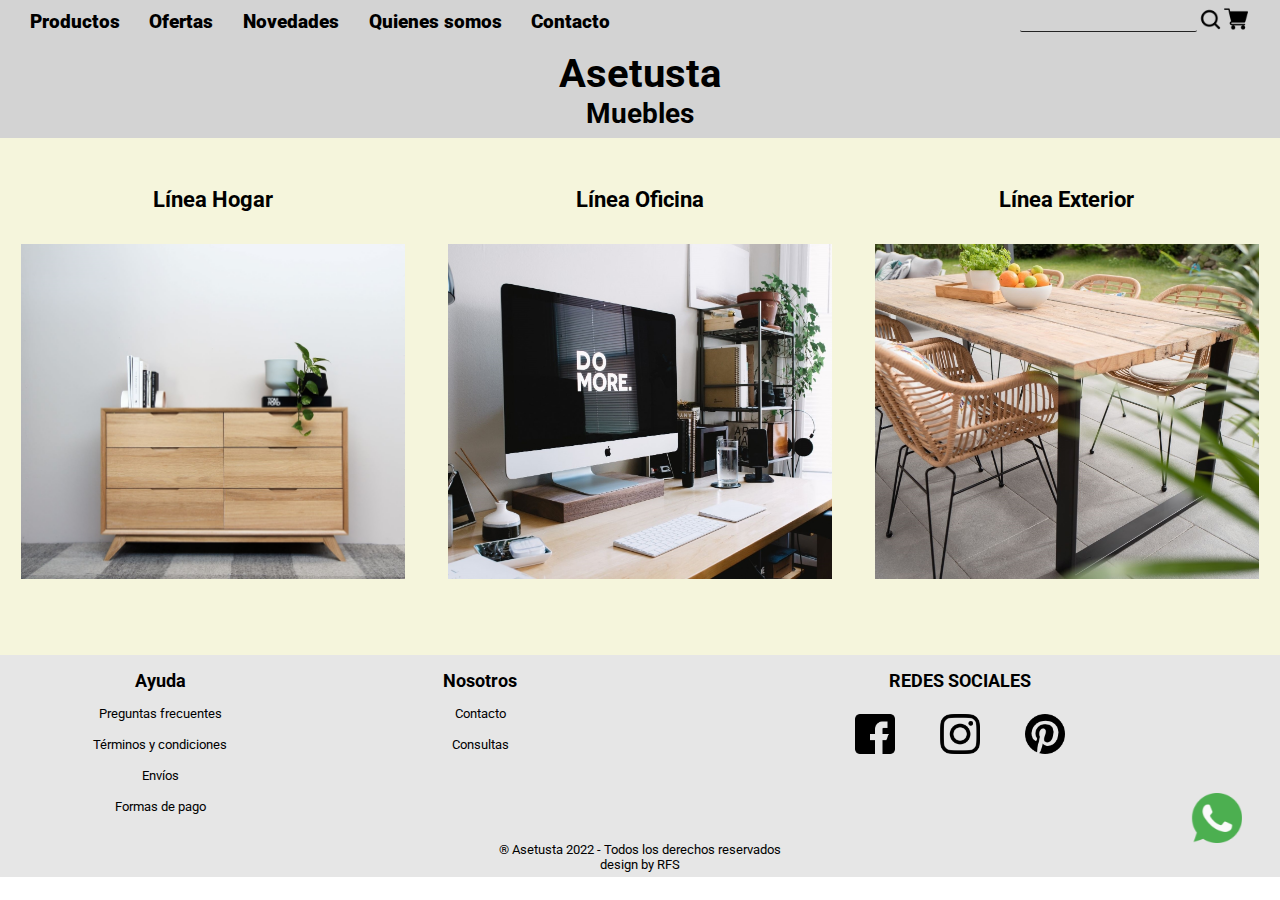
<file: index.html>
<!DOCTYPE html>
<html lang="en">
<head>
    <meta charset="UTF-8">
    <meta http-equiv="X-UA-Compatible" content="IE=edge">
    <meta name="viewport" content="width=device-width, initial-scale=1.0">
    <link rel="stylesheet" href="style/style.css">
    <title>Asetusta</title>
</head>
<body>
    <header>
        <nav id="navBar">
            <ul>
                <li class="itemMenu">
                    <a href="pages/productos.html">
                        Productos
                    </a>          
                </li>
                <li class="itemMenu">
                    <a href="pages/ofertas.html">
                        Ofertas
                    </a>
                </li>
                <li class="itemMenu">
                    <a href="pages/novedades.html">
                        Novedades
                    </a>
                </li>
                <li class="itemMenu">
                    <a href="pages/quienessomos.html">
                        Quienes somos
                    </a>
                </li>
                <li class="itemMenu">
                    <a href="pages/contacto.html">
                        Contacto
                    </a>
                </li>
            </ul>
        </nav>
        <div class="tituloSubtitulo">
            <h1>
                Asetusta
            </h1>
            <h2 class="tituloSeccion"> Muebles </h2>
        </div>
        <div class="comprasBusqueda">
            <div class="busqueda">
                <input class="cuadroBusqueda" type="text">
                <a href="#">
                    <img class="lupa" src="icons/magnifying-glass.png" alt="">
                </a>
            </div>
            <div class="compras">
                <a href="#">
                    <img class="imgCarro" src="icons/shopping-cart.png" alt="">
                </a>
            </div>
        </div>
    </header>
    <main>
        <div class="contIndex">
            <div class="seccionInicio">
                <a class="linkMainInicio" href="pages/productos.html#hogar">
                    <h3 class="subtitulosMain">
                        Línea Hogar
                    </h3>
                    <img class="linkFotoInicio" src="img/mueble_hogar_1.jpg" alt="imagen de ejemplo línea hogar">
                </a>
            </div>
           
            <div class="seccionInicio">
                <a class="linkMainInicio" href="pages/productos.html#oficina">
                    <h3 class="subtitulosMain">
                        Línea Oficina
                    </h3>
                    <img class="linkFotoInicio" src="img/mueble_oficina_1.jpg" alt="imagen de ejemplo línea oficina">
                </a>
            </div>
           
            <div class="seccionInicio">
                <a class="linkMainInicio" href="pages/productos.html#exterior">
                    <h3 class="subtitulosMain">
                        Línea Exterior
                    </h3>
                    <img class="linkFotoInicio" src="img/mueble_exterior_1.jpg" alt="imagen de ejemplo línea exterior">
                </a>
            </div>


        </div>
    </main>
    <footer>
        <div class="divsFooter">
            <div class="ayuda">
                <h4>
                    Ayuda
                </h4>
                <ul>
                    <li>
                        <a href="pages/faq.html">Preguntas frecuentes</a>
                    </li>
                    <li>
                        <a href="">Términos y condiciones</a>
                    </li>
                    <li>
                        <a href="">Envíos</a>
                    </li>
                    <li>
                        <a href="">Formas de pago</a>
                    </li>
                </ul>
            </div>
            <div class="nosotros">
                <h4>
                    Nosotros
                </h4>
                <ul>
                    <li>
                        <a href="pages/contacto.html">Contacto</a>
                    </li>
                    <li>
                        <a href="mailto:info@asetusta.com">Consultas</a>
                    </li>
                </ul>
            </div>
            <div class="redesSociales">
                <h4 class="titRedes">REDES SOCIALES</h4>
                <div class="linksRedes">
                    <a href="https://www.facebook.com" target="_blank">
                        <img class="redes facebook" src="icons/facebook.png" alt="Link a nuestro facebook">
                    </a>
                    <a href="https://www.instagram.com" target="_blank">
                        <img class="redes instagram" src="icons/instagram.png" alt="Link a nuestro instagram">
                    </a>
                    <a href="https://www.pinterest.com" target="_blank">
                        <img class="redes pinterest" src="icons/pinterest.png" alt="Link a nuestro pinterest">
                    </a>
                    <a class="botonWhatsapp" href="https://web.whatsapp.com" target="_blank">
                        <img class="redes whatsapp" src="icons/whatsapp.png" alt="Hablanos por whatsApp">
                    </a>
                </div>
            </div>
        </div>
        <div class="credits">
            <p>® Asetusta 2022 - Todos los derechos reservados</p>
            <p>design by <a href="mailto:suarezramirof@gmail.com">RFS</a></p>
        </div>
    </footer>
</body>
</html>
</file>
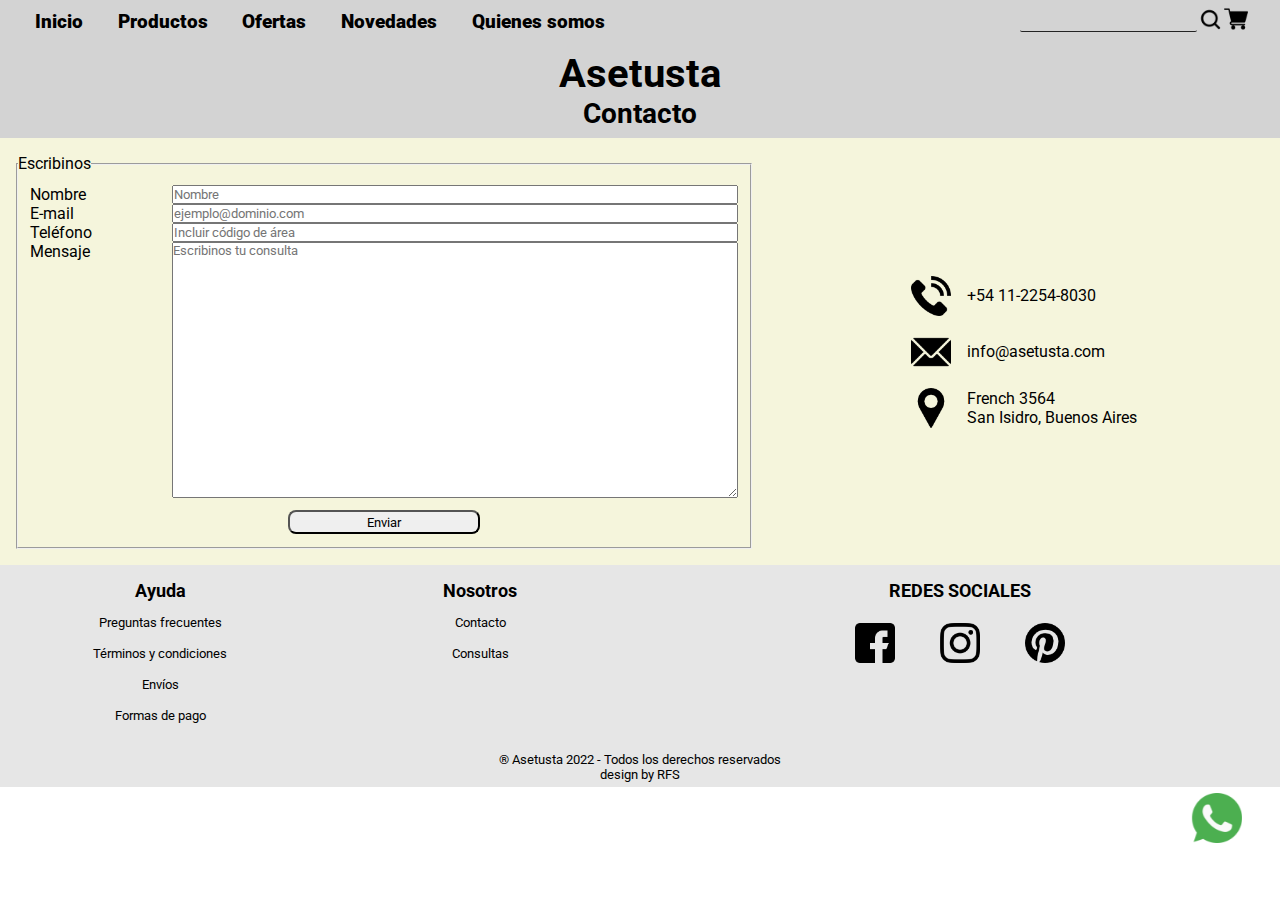
<file: pages/contacto.html>
<!DOCTYPE html>
<html lang="es">
<head>
    <meta charset="UTF-8">
    <meta http-equiv="X-UA-Compatible" content="IE=edge">
    <meta name="viewport" content="width=device-width, initial-scale=1.0">
    <link rel="stylesheet" href="../style/style.css">
    <title>Contacto</title>
</head>
<body>
    <header>
        <nav>
            <ul>
                <li class="itemMenu">
                    <a href="../index.html">
                        Inicio
                    </a>
                </li>
                <li class="itemMenu">
                    <a href="productos.html">
                        Productos
                    </a>
                </li>
                <li class="itemMenu">
                    <a href="ofertas.html">
                        Ofertas
                    </a>
                </li>
                <li class="itemMenu">
                    <a href="novedades.html">
                        Novedades
                    </a>
                </li>
                <li class="itemMenu">
                    <a href="quienessomos.html">
                        Quienes somos
                    </a>
                </li>
            </ul>
        </nav>
        <div class="tituloSubtitulo">
            <h1>
                <a href="../index.html">
                    Asetusta
                </a>
            </h1>
            <h2 class="tituloSeccion"> Contacto </h2>
        </div>
        <div class="comprasBusqueda">
            <div class="busqueda">
                <input class="cuadroBusqueda" type="text">
                <a href="#">
                    <img class="lupa" src="../icons/magnifying-glass.png" alt="imagen de una lupa">
                </a>
            </div>
            <div class="compras">
                <a href="#">
                    <img class="imgCarro" src="../icons/shopping-cart.png" alt="imagen de un carro de compras">
                </a>
            </div>
        </div>
    </header>
    <main class="mainContacto">
        <div class="formContacto">
            <form action="submit" method="post">
                <fieldset class="campoContacto">
                    <legend class="leyendaContacto">
                        Escribinos
                    </legend>
                    <div class="formElements">
                        <label for="nombre">Nombre</label>
                        <input type="text" id="nombre" name="nombre" placeholder="Nombre">
                    
                        <label for="mail">E-mail</label>
                        <input type="email" id="mail" name="mail" placeholder="ejemplo@dominio.com">
                   
                        <label for="telefono">Teléfono</label>
                        <input type="number" id="telefono" name="telefono" placeholder="Incluir código de área">
        
                        <label for="mensaje">Mensaje
                        </label>
                        <textarea class="mensaje" name="mensaje" id="mensaje" cols="50" rows="5" placeholder="Escribinos tu consulta"></textarea>
                    </div>
                    <div class="divEnviar">
                        <button type="submit" class="enviarForm"> Enviar </button>
                    </div>
                </fieldset>
            </form>
        </div>
        <div class="itemsContacto">
            <img src="../icons/telephone.png" alt="teléfono" class="iconoContacto">
            <div class="infoContacto">
                <p>+54 11-2254-8030</p>
            </div>
            <img src="../icons/email.png" alt="email" class="iconoContacto">
            <div class="infoContacto">
                <p>info@asetusta.com</p>
            </div>
            <img src="../icons/pin.png" alt="pin ubicación" class="iconoContacto">
            <div class="infoContacto">
                <p>French 3564</p>
                <p>San Isidro, Buenos Aires</p>
            </div>
        </div>
    </main>
    <footer>
        <div class="divsFooter">
            <div class="ayuda">
                <h4>
                    Ayuda
                </h4>
                <ul>
                    <li>
                        <a href="faq.html">Preguntas frecuentes</a>
                    </li>
                    <li>
                        <a href="">Términos y condiciones</a>
                    </li>
                    <li>
                        <a href="">Envíos</a>
                    </li>
                    <li>
                        <a href="">Formas de pago</a>
                    </li>
                </ul>
            </div>
            <div class="nosotros">
                <h4>
                    Nosotros
                </h4>
                <ul>
                    <li>
                        <a href="contacto.html">Contacto</a>
                    </li>
                    <li>
                        <a href="mailto:info@asetusta.com">Consultas</a>
                    </li>
                </ul>
            </div>
            <div class="redesSociales">
                <h4 class="titRedes">REDES SOCIALES</h4>
                <div class="linksRedes">
                    <a href="https://www.facebook.com" target="_blank">
                        <img class="redes facebook" src="../icons/facebook.png" alt="Link a nuestro facebook">
                    </a>
                    <a href="https://www.instagram.com" target="_blank">
                        <img class="redes instagram" src="../icons/instagram.png" alt="Link a nuestro instagram">
                    </a>
                    <a href="https://www.pinterest.com" target="_blank">
                        <img class="redes pinterest" src="../icons/pinterest.png" alt="Link a nuestro pinterest">
                    </a>
                    <a class="botonWhatsapp" href="https://web.whatsapp.com" target="_blank">
                        <img class="redes whatsapp" src="../icons/whatsapp.png" alt="Hablanos por whatsApp">
                    </a>
                </div>
            </div>
        </div>
        <div class="credits">
            <p>® Asetusta 2022 - Todos los derechos reservados</p>
            <p>design by <a href="mailto:suarezramirof@gmail.com">RFS</a></p>
        </div>
    </footer>
</body>
</html>
</file>
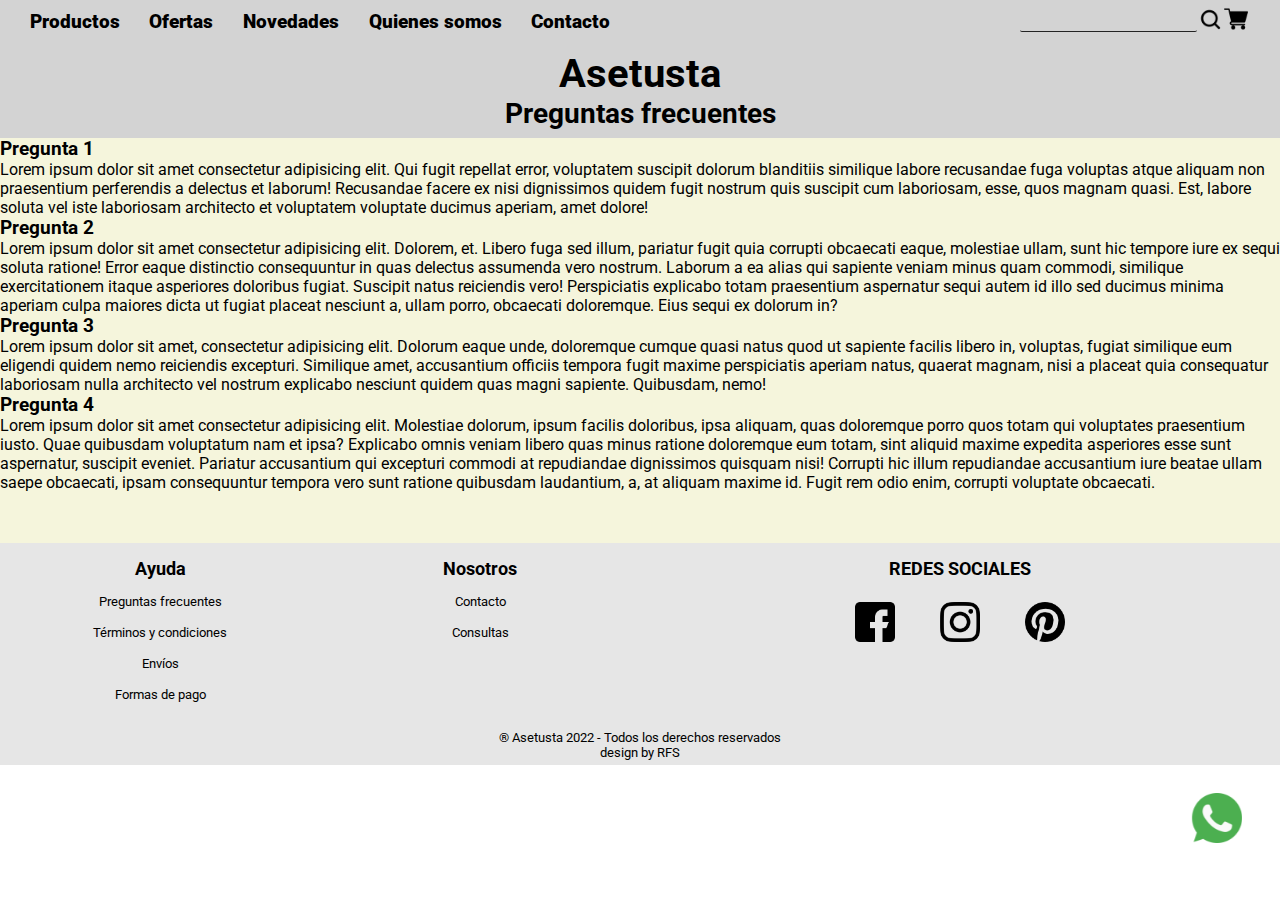
<file: pages/faq.html>
<!DOCTYPE html>
<html lang="en">
<head>
    <meta charset="UTF-8">
    <meta http-equiv="X-UA-Compatible" content="IE=edge">
    <meta name="viewport" content="-scale=1.0">
    <link rel="stylesheet" href="../style/style.css">
    <title>Nuestros productos</title>
</head>
<body>
    <header>
        <nav>
            <ul>
                <li class="itemMenu">
                    <a href="productos.html">
                        Productos
                    </a>          
                </li>
                <li class="itemMenu">
                    <a href="ofertas.html">
                        Ofertas
                    </a>
                </li>
                <li class="itemMenu">
                    <a href="novedades.html">
                        Novedades
                    </a>
                </li>
                <li class="itemMenu">
                    <a href="quienessomos.html">
                        Quienes somos
                    </a>
                </li>
                <li class="itemMenu">
                    <a href="contacto.html">
                        Contacto
                    </a>
                </li>
            </ul>
        </nav>
        <div class="tituloSubtitulo">
            <h1>
                <a href="../index.html">
                    Asetusta
                </a>
            </h1>
            <h2 class="tituloSeccion"> Preguntas frecuentes </h2>
        </div>
        <div class="comprasBusqueda">
            <div class="busqueda">
                <input class="cuadroBusqueda" type="text">
                <a href="#">
                    <img class="lupa" src="../icons/magnifying-glass.png" alt="imagen de una lupa">
                </a>
            </div>
            <div class="compras">
                <a href="#">
                    <img class="imgCarro" src="../icons/shopping-cart.png" alt="imagen de un carro de compras">
                </a>
            </div>
        </div>
    </header>
    <main>
        <h3>
            Pregunta 1
        </h3>
        <p>Lorem ipsum dolor sit amet consectetur adipisicing elit. Qui fugit repellat error, voluptatem suscipit dolorum blanditiis similique labore recusandae fuga voluptas atque aliquam non praesentium perferendis a delectus et laborum!
        Recusandae facere ex nisi dignissimos quidem fugit nostrum quis suscipit cum laboriosam, esse, quos magnam quasi. Est, labore soluta vel iste laboriosam architecto et voluptatem voluptate ducimus aperiam, amet dolore!</p>
        <h3>
            Pregunta 2
        </h3>
        <p>Lorem ipsum dolor sit amet consectetur adipisicing elit. Dolorem, et. Libero fuga sed illum, pariatur fugit quia corrupti obcaecati eaque, molestiae ullam, sunt hic tempore iure ex sequi soluta ratione!
        Error eaque distinctio consequuntur in quas delectus assumenda vero nostrum. Laborum a ea alias qui sapiente veniam minus quam commodi, similique exercitationem itaque asperiores doloribus fugiat. Suscipit natus reiciendis vero!
        Perspiciatis explicabo totam praesentium aspernatur sequi autem id illo sed ducimus minima aperiam culpa maiores dicta ut fugiat placeat nesciunt a, ullam porro, obcaecati doloremque. Eius sequi ex dolorum in?</p>
        <h3>
            Pregunta 3
        </h3>
        <p>Lorem ipsum dolor sit amet, consectetur adipisicing elit. Dolorum eaque unde, doloremque cumque quasi natus quod ut sapiente facilis libero in, voluptas, fugiat similique eum eligendi quidem nemo reiciendis excepturi.
        Similique amet, accusantium officiis tempora fugit maxime perspiciatis aperiam natus, quaerat magnam, nisi a placeat quia consequatur laboriosam nulla architecto vel nostrum explicabo nesciunt quidem quas magni sapiente. Quibusdam, nemo!</p>
        <h3>
            Pregunta 4
        </h3>
        <p>Lorem ipsum dolor sit amet consectetur adipisicing elit. Molestiae dolorum, ipsum facilis doloribus, ipsa aliquam, quas doloremque porro quos totam qui voluptates praesentium iusto. Quae quibusdam voluptatum nam et ipsa?
            Explicabo omnis veniam libero quas minus ratione doloremque eum totam, sint aliquid maxime expedita asperiores esse sunt aspernatur, suscipit eveniet. Pariatur accusantium qui excepturi commodi at repudiandae dignissimos quisquam nisi!
            Corrupti hic illum repudiandae accusantium iure beatae ullam saepe obcaecati, ipsam consequuntur tempora vero sunt ratione quibusdam laudantium, a, at aliquam maxime id. Fugit rem odio enim, corrupti voluptate obcaecati.</p>
    </main>
    <footer>
        <div class="divsFooter">
            <div class="ayuda">
                <h4>
                    Ayuda
                </h4>
                <ul>
                    <li>
                        <a href="#">Preguntas frecuentes</a>
                    </li>
                    <li>
                        <a href="">Términos y condiciones</a>
                    </li>
                    <li>
                        <a href="">Envíos</a>
                    </li>
                    <li>
                        <a href="">Formas de pago</a>
                    </li>
                </ul>
            </div>
            <div class="nosotros">
                <h4>
                    Nosotros
                </h4>
                <ul>
                    <li>
                        <a href="contacto.html">Contacto</a>
                    </li>
                    <li>
                        <a href="mailto:info@asetusta.com">Consultas</a>
                    </li>
                </ul>
            </div>
            <div class="redesSociales">
                <h4 class="titRedes">REDES SOCIALES</h4>
                <div class="linksRedes">
                    <a href="https://www.facebook.com" target="_blank">
                        <img class="redes facebook" src="../icons/facebook.png" alt="Link a nuestro facebook">
                    </a>
                    <a href="https://www.instagram.com" target="_blank">
                        <img class="redes instagram" src="../icons/instagram.png" alt="Link a nuestro instagram">
                    </a>
                    <a href="https://www.pinterest.com" target="_blank">
                        <img class="redes pinterest" src="../icons/pinterest.png" alt="Link a nuestro pinterest">
                    </a>
                    <a class="botonWhatsapp" href="https://web.whatsapp.com" target="_blank">
                        <img class="redes whatsapp" src="../icons/whatsapp.png" alt="Hablanos por whatsApp">
                    </a>
                </div>
            </div>
        </div>
        <div class="credits">
            <p>® Asetusta 2022 - Todos los derechos reservados</p>
            <p>design by <a href="mailto:suarezramirof@gmail.com">RFS</a></p>
        </div>
    </footer>
</body>
</html>
</file>
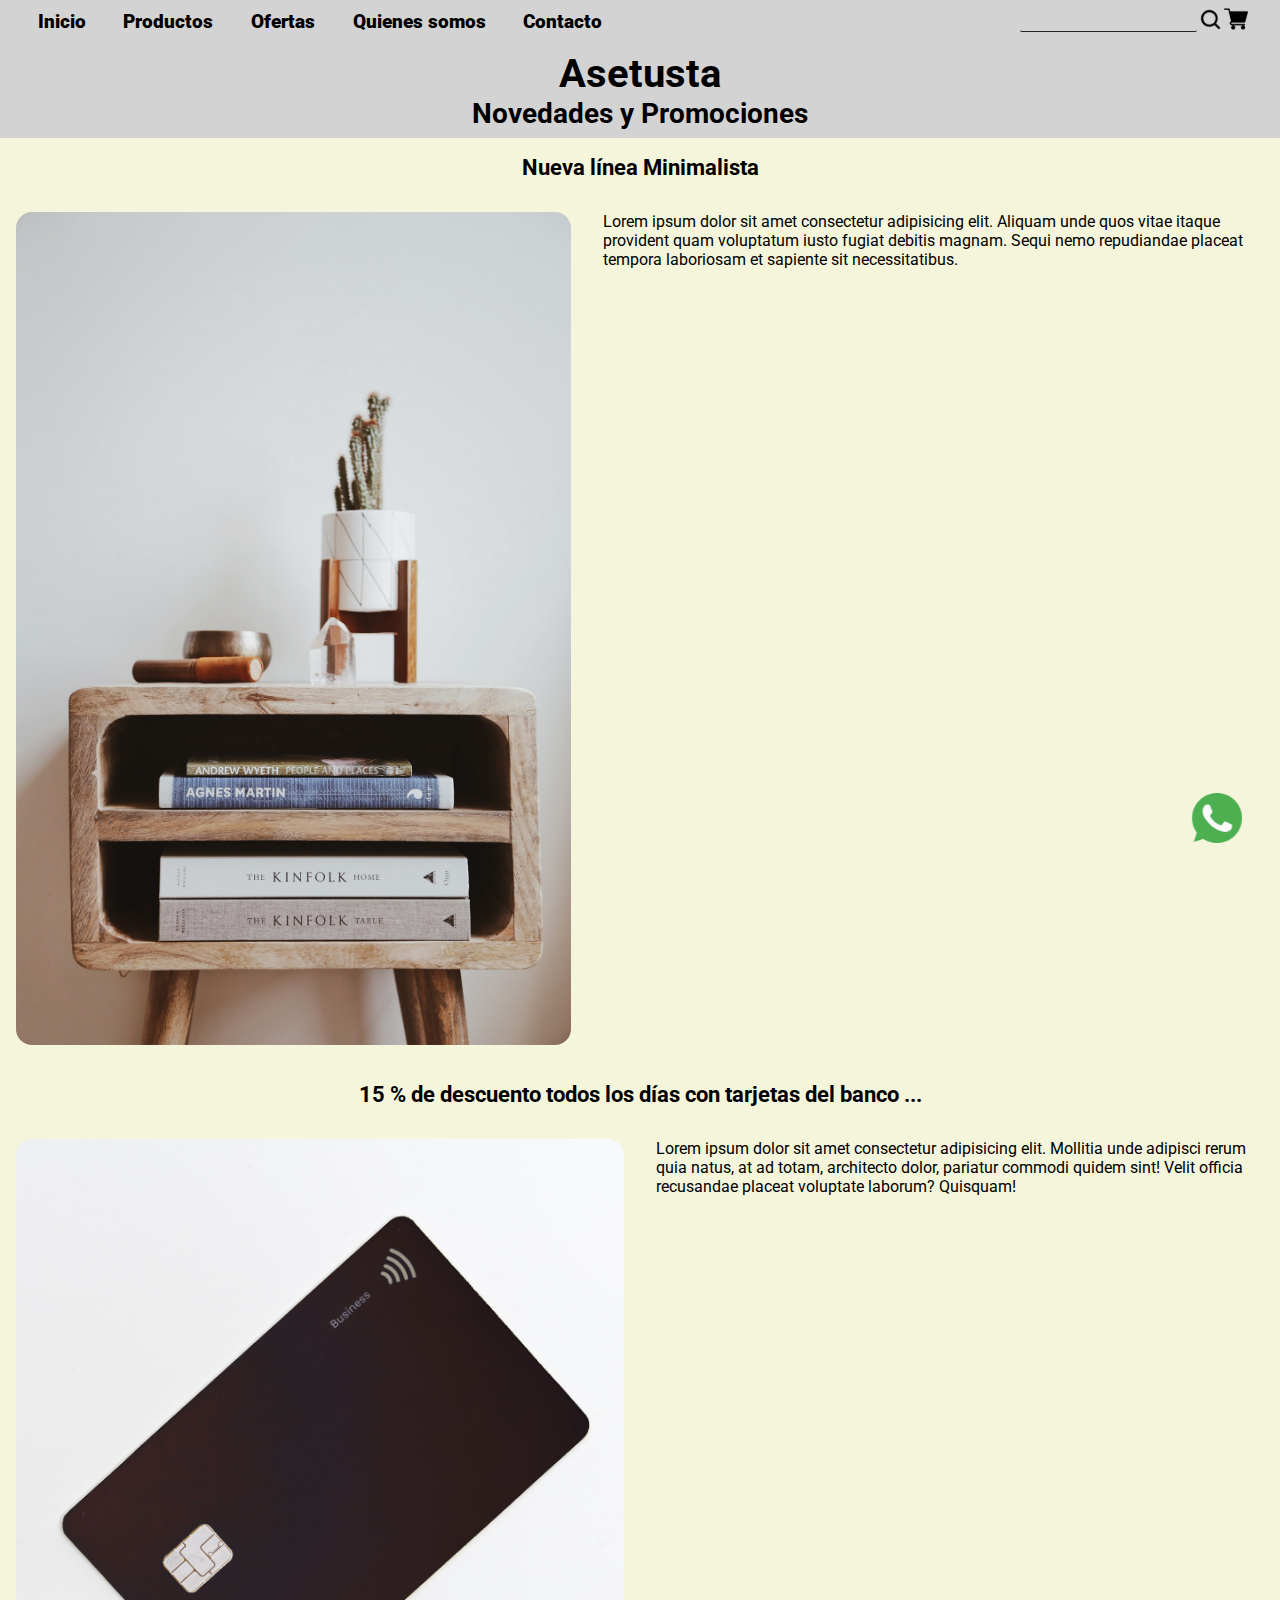
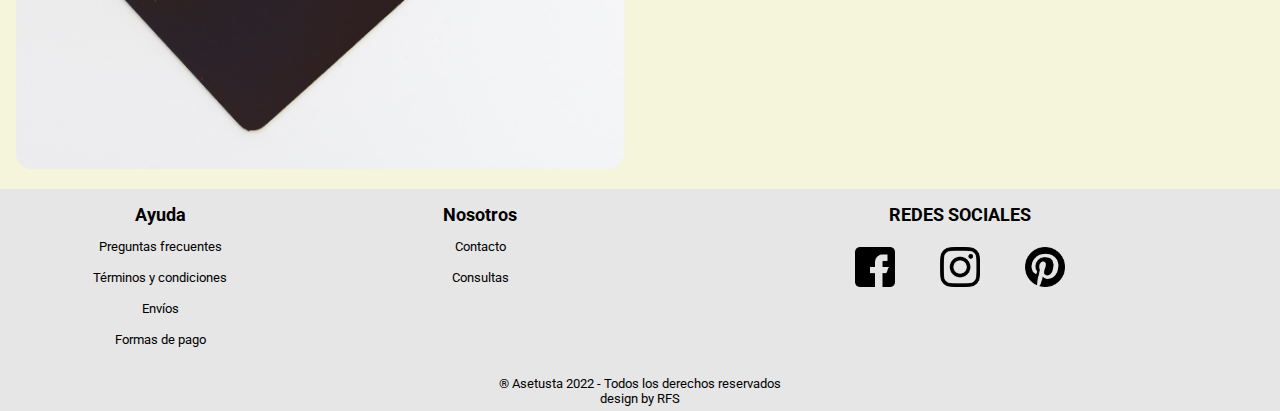
<file: pages/novedades.html>
<!DOCTYPE html>
<html lang="en">
<head>
    <meta charset="UTF-8">
    <meta http-equiv="X-UA-Compatible" content="IE=edge">
    <meta name="viewport" content="width=device-width, initial-scale=1.0">
    <link rel="stylesheet" href="../style/style.css">
    <title>Novedades</title>
</head>
<body>
    <header>
        <nav>
            <ul>
                <li class="itemMenu">
                    <a href="../index.html">
                        Inicio
                    </a>
                </li>
                <li class="itemMenu">
                    <a href="productos.html">
                        Productos
                    </a>
                </li>
                <li class="itemMenu">
                    <a href="ofertas.html">
                        Ofertas
                    </a>
                </li>
                <li class="itemMenu">
                    <a href="quienessomos.html">
                        Quienes somos
                    </a>
                </li>
                <li class="itemMenu">
                    <a href="contacto.html">
                        Contacto
                    </a>
                </li>
            </ul>
        </nav>
        <div class="tituloSubtitulo">
            <h1>
                <a href="../index.html">
                    Asetusta
                </a>
            </h1>
            <h2 class="tituloSeccion"> Novedades y Promociones </h2>
        </div>
        <div class="comprasBusqueda">
            <div class="busqueda">
                <input class="cuadroBusqueda" type="text">
                <a href="#">
                    <img class="lupa" src="../icons/magnifying-glass.png" alt="imagen de una lupa">
                </a>
            </div>
            <div class="compras">
                <a href="#">
                    <img class="imgCarro" src="../icons/shopping-cart.png" alt="imagen de un carro de compras">
                </a>
            </div>
        </div>
    </header>
    <main>
        <div class="novedad novedadPrimera">
            <div class="imgNovedad">
                <img class="fotoNovedad" src="../img/mesa_luz_minimalista.jpg" alt="mesa de luz minimalista">
            </div>
            <h2 class="subtitulosMain">
                Nueva línea Minimalista
            </h2>
            <div class="txtNovedad">
                <p>Lorem ipsum dolor sit amet consectetur adipisicing elit. Aliquam unde quos vitae itaque provident quam voluptatum iusto fugiat debitis magnam. Sequi nemo repudiandae placeat tempora laboriosam et sapiente sit necessitatibus.</p>
            </div>
        </div>
        <div class="novedad novedadSegunda">
            <div class="imgNovedad">
                <img class="fotoNovedad" src="../img/tarjeta_credito.jpg" alt="imagen de una tarjeta de crédito">
            </div>
            <h2 class="subtitulosMain">15 % de descuento todos los días con tarjetas del banco ...</h2>
            <div class="txtNovedad">
                <p>Lorem ipsum dolor sit amet consectetur adipisicing elit. Mollitia unde adipisci rerum quia natus, at ad totam, architecto dolor, pariatur commodi quidem sint! Velit officia recusandae placeat voluptate laborum? Quisquam!</p>
            </div>
        </div>
    </main>
    <footer>
        <div class="divsFooter">
            <div class="ayuda">
                <h4>
                    Ayuda
                </h4>
                <ul>
                    <li>
                        <a href="faq.html">Preguntas frecuentes</a>
                    </li>
                    <li>
                        <a href="">Términos y condiciones</a>
                    </li>
                    <li>
                        <a href="">Envíos</a>
                    </li>
                    <li>
                        <a href="">Formas de pago</a>
                    </li>
                </ul>
            </div>
            <div class="nosotros">
                <h4>
                    Nosotros
                </h4>
                <ul>
                    <li>
                        <a href="contacto.html">Contacto</a>
                    </li>
                    <li>
                        <a href="mailto:info@asetusta.com">Consultas</a>
                    </li>
                </ul>
            </div>
            <div class="redesSociales">
                <h4 class="titRedes">REDES SOCIALES</h4>
                <div class="linksRedes">
                    <a href="https://www.facebook.com" target="_blank">
                        <img class="redes facebook" src="../icons/facebook.png" alt="Link a nuestro facebook">
                    </a>
                    <a href="https://www.instagram.com" target="_blank">
                        <img class="redes instagram" src="../icons/instagram.png" alt="Link a nuestro instagram">
                    </a>
                    <a href="https://www.pinterest.com" target="_blank">
                        <img class="redes pinterest" src="../icons/pinterest.png" alt="Link a nuestro pinterest">
                    </a>
                    <a class="botonWhatsapp" href="https://web.whatsapp.com" target="_blank">
                        <img class="redes whatsapp" src="../icons/whatsapp.png" alt="Hablanos por whatsApp">
                    </a>
                </div>
            </div>
        </div>
        <div class="credits">
            <p>® Asetusta 2022 - Todos los derechos reservados</p>
            <p>design by <a href="mailto:suarezramirof@gmail.com">RFS</a></p>
        </div>
    </footer>
</body>
</html>
</file>
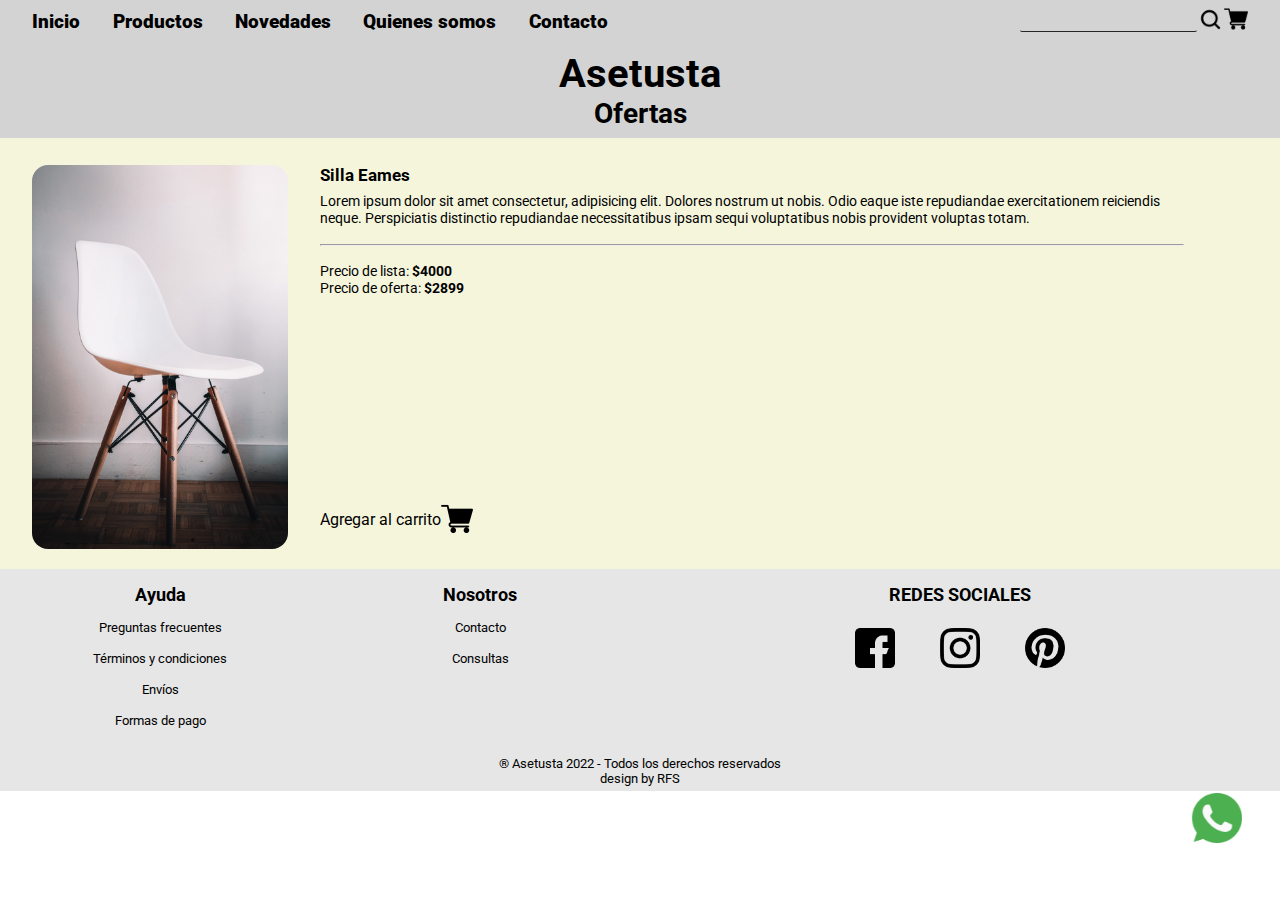
<file: pages/ofertas.html>
<!DOCTYPE html>
<html lang="en">
<head>
    <meta charset="UTF-8">
    <meta http-equiv="X-UA-Compatible" content="IE=edge">
    <meta name="viewport" content="width=device-width, initial-scale=1.0">
    <link rel="stylesheet" href="../style/style.css">
    <title>Ofertas</title>
</head>
<body>
    <header>
        <nav>
            <ul>
                <li class="itemMenu">
                    <a href="../index.html">
                        Inicio
                    </a>
                </li>
                <li class="itemMenu">
                    <a href="productos.html">
                        Productos
                    </a>
                </li>
                <li class="itemMenu">
                    <a href="novedades.html">
                        Novedades
                    </a>
                </li>
                <li class="itemMenu">
                    <a href="quienessomos.html">
                        Quienes somos
                    </a>
                </li>
                <li class="itemMenu">
                    <a href="contacto.html">
                        Contacto
                    </a>
                </li>
            </ul>
        </nav>
        <div class="tituloSubtitulo">
            <h1>
                <a href="../index.html">
                    Asetusta
                </a>
            </h1>
            <h2 class="tituloSeccion"> Ofertas </h2>
        </div>
        <div class="comprasBusqueda">
            <div class="busqueda">
                <input class="cuadroBusqueda" type="text">
                <a href="#">
                    <img class="lupa" src="../icons/magnifying-glass.png" alt="imagen de una lupa">
                </a>
            </div>
            <div class="compras">
                <a href="#">
                    <img class="imgCarro" src="../icons/shopping-cart.png" alt="imagen de un carro de compras">
                </a>
            </div>
        </div>
    </header>
    <main>
        <div class="oferta">
            <div class="imgOferta">
                <img src="../img/silla_eames_1.jpg" alt="Foto de una silla Eames" class="fotoOferta">
            </div>
            <div class="infoCompra">
                <div class="infoOferta">
                    <h3>Silla Eames</h3>
                    <p>Lorem ipsum dolor sit amet consectetur, adipisicing elit. Dolores nostrum ut nobis. Odio eaque iste repudiandae exercitationem reiciendis neque. Perspiciatis distinctio repudiandae necessitatibus ipsam sequi voluptatibus nobis provident voluptas totam.</p>
                    <br>
                    <hr>
                    <br>
                    <p>Precio de lista: <strong>$4000</strong></p>
                    <p>Precio de oferta: <strong>$2899</strong></p>
                </div>
            </div>
            <div class="compraOferta">
                <a class="agrCarrOfertas" href="#">
                    <p class="txtCarrito">Agregar al carrito</p>
                    <img src="../icons/shopping-cart.png" alt="imagen de un carro de compras" class="carritoOfertas">
                </a>
            </div>
        </div>
    </main>
    <footer>
        <div class="divsFooter">
            <div class="ayuda">
                <h4>
                    Ayuda
                </h4>
                <ul>
                    <li>
                        <a href="faq.html">Preguntas frecuentes</a>
                    </li>
                    <li>
                        <a href="">Términos y condiciones</a>
                    </li>
                    <li>
                        <a href="">Envíos</a>
                    </li>
                    <li>
                        <a href="">Formas de pago</a>
                    </li>
                </ul>
            </div>
            <div class="nosotros">
                <h4>
                    Nosotros
                </h4>
                <ul>
                    <li>
                        <a href="contacto.html">Contacto</a>
                    </li>
                    <li>
                        <a href="mailto:info@asetusta.com">Consultas</a>
                    </li>
                </ul>
            </div>
            <div class="redesSociales">
                <h4 class="titRedes">REDES SOCIALES</h4>
                <div class="linksRedes">
                    <a href="https://www.facebook.com" target="_blank">
                        <img class="redes facebook" src="../icons/facebook.png" alt="Link a nuestro facebook">
                    </a>
                    <a href="https://www.instagram.com" target="_blank">
                        <img class="redes instagram" src="../icons/instagram.png" alt="Link a nuestro instagram">
                    </a>
                    <a href="https://www.pinterest.com" target="_blank">
                        <img class="redes pinterest" src="../icons/pinterest.png" alt="Link a nuestro pinterest">
                    </a>
                    <a class="botonWhatsapp" href="https://web.whatsapp.com" target="_blank">
                        <img class="redes whatsapp" src="../icons/whatsapp.png" alt="Hablanos por whatsApp">
                    </a>
                </div>
            </div>
        </div>
        <div class="credits">
            <p>® Asetusta 2022 - Todos los derechos reservados</p>
            <p>design by <a href="mailto:suarezramirof@gmail.com">RFS</a></p>
        </div>
    </footer>
</body>
</html>
</file>
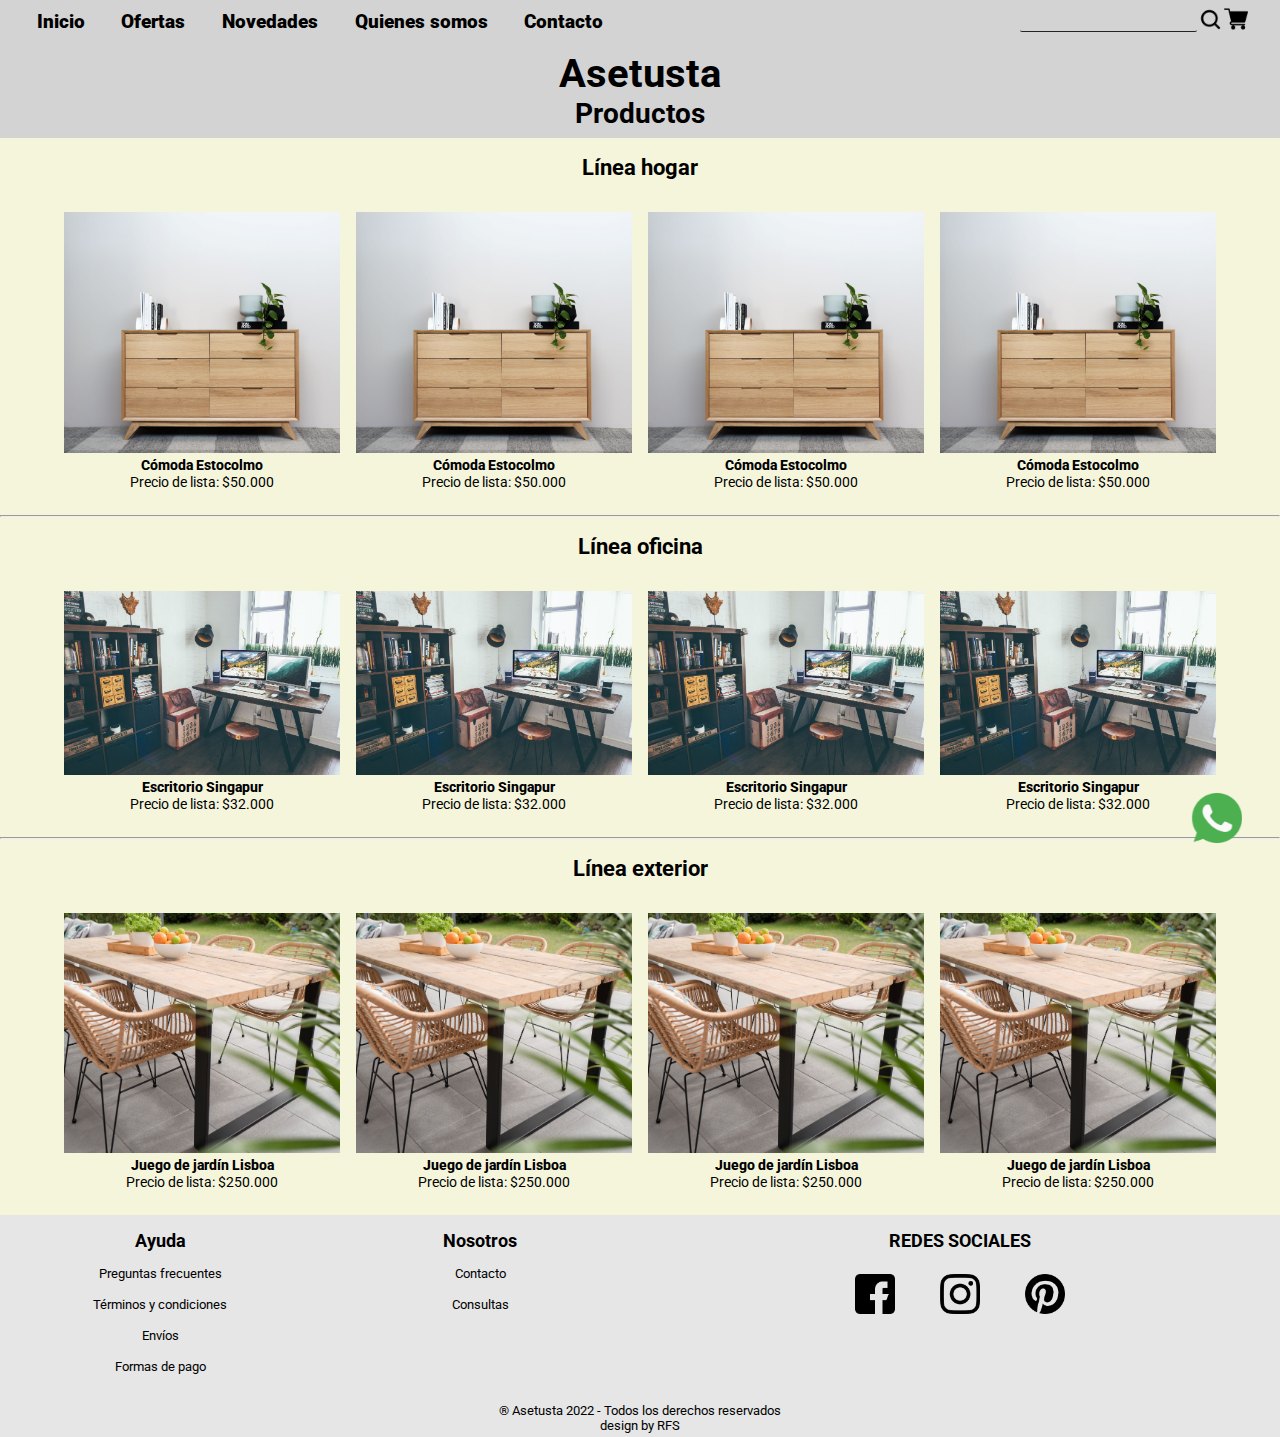
<file: pages/productos.html>
<!DOCTYPE html>
<html lang="en">
<head>
    <meta charset="UTF-8">
    <meta http-equiv="X-UA-Compatible" content="IE=edge">
    <meta name="viewport" content="width=device-width, initial-scale=1.0">
    <link rel="stylesheet" href="../style/style.css">
    <title>Nuestros productos</title>
</head>
<body>
    <header>
        <nav>
            <ul>
                <li class="itemMenu">
                    <a href="../index.html">
                        Inicio
                    </a>
                </li>
                <li class="itemMenu">
                    <a href="ofertas.html">
                        Ofertas
                    </a>
                </li>
                <li class="itemMenu">
                    <a href="novedades.html">
                        Novedades
                    </a>
                </li>
                <li class="itemMenu">
                    <a href="quienessomos.html">
                        Quienes somos
                    </a>
                </li>
                <li class="itemMenu">
                    <a href="contacto.html">
                        Contacto
                    </a>
                </li>
            </ul>
        </nav>
        <div class="tituloSubtitulo">
            <h1>
                <a href="../index.html">
                    Asetusta
                </a>
            </h1>
            <h2 class="tituloSeccion"> Productos </h2>
        </div>
        <div class="comprasBusqueda">
            <div class="busqueda">
                <input class="cuadroBusqueda" type="text">
                <a href="#">
                    <img class="lupa" src="../icons/magnifying-glass.png" alt="imagen de una lupa">
                </a>
            </div>
            <div class="compras">
                <a href="#">
                    <img class="imgCarro" src="../icons/shopping-cart.png" alt="imagen de un carro de compras">
                </a>
            </div>
        </div>
    </header>
    <main>
        <div class="seccionProductos">
            <div class="titProductos">
                <h2 class="subtitulosMain">Línea hogar</h2>
                <a class="ancla" name="hogar"></a>
            </div>
            <div class="imagenesProductos">
                <a href="">
                    <img src="../img/mueble_hogar_1.jpg" alt="cómoda de madera enchapada, con 6 cajones">
                    <p class="nombreProducto">Cómoda Estocolmo</p>
                    <p>Precio de lista: $50.000</p>
                </a>
                <a href="">
                    <img src="../img/mueble_hogar_1.jpg" alt="cómoda de madera enchapada, con 6 cajones">
                    <p class="nombreProducto">Cómoda Estocolmo</p>
                    <p>Precio de lista: $50.000</p>
                </a>
                <a href="">
                    <img src="../img/mueble_hogar_1.jpg" alt="cómoda de madera enchapada, con 6 cajones">
                    <p class="nombreProducto">Cómoda Estocolmo</p>
                    <p>Precio de lista: $50.000</p>
                </a>
                <a href="">
                    <img src="../img/mueble_hogar_1.jpg" alt="cómoda de madera enchapada, con 6 cajones">
                    <p class="nombreProducto">Cómoda Estocolmo</p>
                    <p>Precio de lista: $50.000</p>
                </a>
                
            </div>
        </div>
        <hr>
        <div class="seccionProductos">
            <div class="titProductos">
                <h2 class="subtitulosMain">Línea oficina</h2>
                <a class="ancla" name="oficina"></a>
            </div>
            <div class="imagenesProductos">
                <a href="">
                    <img src="../img/mueble_oficina_2.jpg" alt="Escritorio de madera con patas de hierro">
                    <p class="nombreProducto">Escritorio Singapur</p>
                    <p>Precio de lista: $32.000</p>
                </a>
                <a href="">
                    <img src="../img/mueble_oficina_2.jpg" alt="Escritorio de madera con patas de hierro">
                    <p class="nombreProducto">Escritorio Singapur</p>
                    <p>Precio de lista: $32.000</p>
                </a>
                <a href="">
                    <img src="../img/mueble_oficina_2.jpg" alt="Escritorio de madera con patas de hierro">
                    <p class="nombreProducto">Escritorio Singapur</p>
                    <p>Precio de lista: $32.000</p>
                </a>
                <a href="">
                    <img src="../img/mueble_oficina_2.jpg" alt="Escritorio de madera con patas de hierro">
                    <p class="nombreProducto">Escritorio Singapur</p>
                    <p>Precio de lista: $32.000</p>
                </a>
            </div>
        </div>
        <hr>
        <div class="seccionProductos">
            <div class="titProductos">
                <h2 class="subtitulosMain">Línea exterior</h2>
                <a class="ancla" name="exterior"></a>
            </div>
            <div class="imagenesProductos">
                <a href="">
                    <img src="../img/mueble_exterior_1.jpg" alt="Mesa de madera rústica con base de hierro negro">
                    <p class="nombreProducto">Juego de jardín Lisboa</p>
                    <p>Precio de lista: $250.000</p>
                </a>
                <a href="">
                    <img src="../img/mueble_exterior_1.jpg" alt="Mesa de madera rústica con base de hierro negro">
                    <p class="nombreProducto">Juego de jardín Lisboa</p>
                    <p>Precio de lista: $250.000</p>
                </a>
                <a href="">
                    <img src="../img/mueble_exterior_1.jpg" alt="Mesa de madera rústica con base de hierro negro">
                    <p class="nombreProducto">Juego de jardín Lisboa</p>
                    <p>Precio de lista: $250.000</p>
                </a>
                <a href="">
                    <img src="../img/mueble_exterior_1.jpg" alt="Mesa de madera rústica con base de hierro negro">
                    <p class="nombreProducto">Juego de jardín Lisboa</p>
                    <p>Precio de lista: $250.000</p>
                </a>
            </div>
        </div>
    </main>
    <footer>
        <div class="divsFooter">
            <div class="ayuda">
                <h4>
                    Ayuda
                </h4>
                <ul>
                    <li>
                        <a href="faq.html">Preguntas frecuentes</a>
                    </li>
                    <li>
                        <a href="">Términos y condiciones</a>
                    </li>
                    <li>
                        <a href="">Envíos</a>
                    </li>
                    <li>
                        <a href="">Formas de pago</a>
                    </li>
                </ul>
            </div>
            <div class="nosotros">
                <h4>
                    Nosotros
                </h4>
                <ul>
                    <li>
                        <a href="contacto.html">Contacto</a>
                    </li>
                    <li>
                        <a href="mailto:info@asetusta.com">Consultas</a>
                    </li>
                </ul>
            </div>
            <div class="redesSociales">
                <h4 class="titRedes">REDES SOCIALES</h4>
                <div class="linksRedes">
                    <a href="https://www.facebook.com" target="_blank">
                        <img class="redes facebook" src="../icons/facebook.png" alt="Link a nuestro facebook">
                    </a>
                    <a href="https://www.instagram.com" target="_blank">
                        <img class="redes instagram" src="../icons/instagram.png" alt="Link a nuestro instagram">
                    </a>
                    <a href="https://www.pinterest.com" target="_blank">
                        <img class="redes pinterest" src="../icons/pinterest.png" alt="Link a nuestro pinterest">
                    </a>
                    <a class="botonWhatsapp" href="https://web.whatsapp.com" target="_blank">
                        <img class="redes whatsapp" src="../icons/whatsapp.png" alt="Hablanos por whatsApp">
                    </a>
                </div>
            </div>
        </div>
        <div class="credits">
            <p>® Asetusta 2022 - Todos los derechos reservados</p>
            <p>design by <a href="mailto:suarezramirof@gmail.com">RFS</a></p>
        </div>
    </footer>
</body>
</html>
</file>
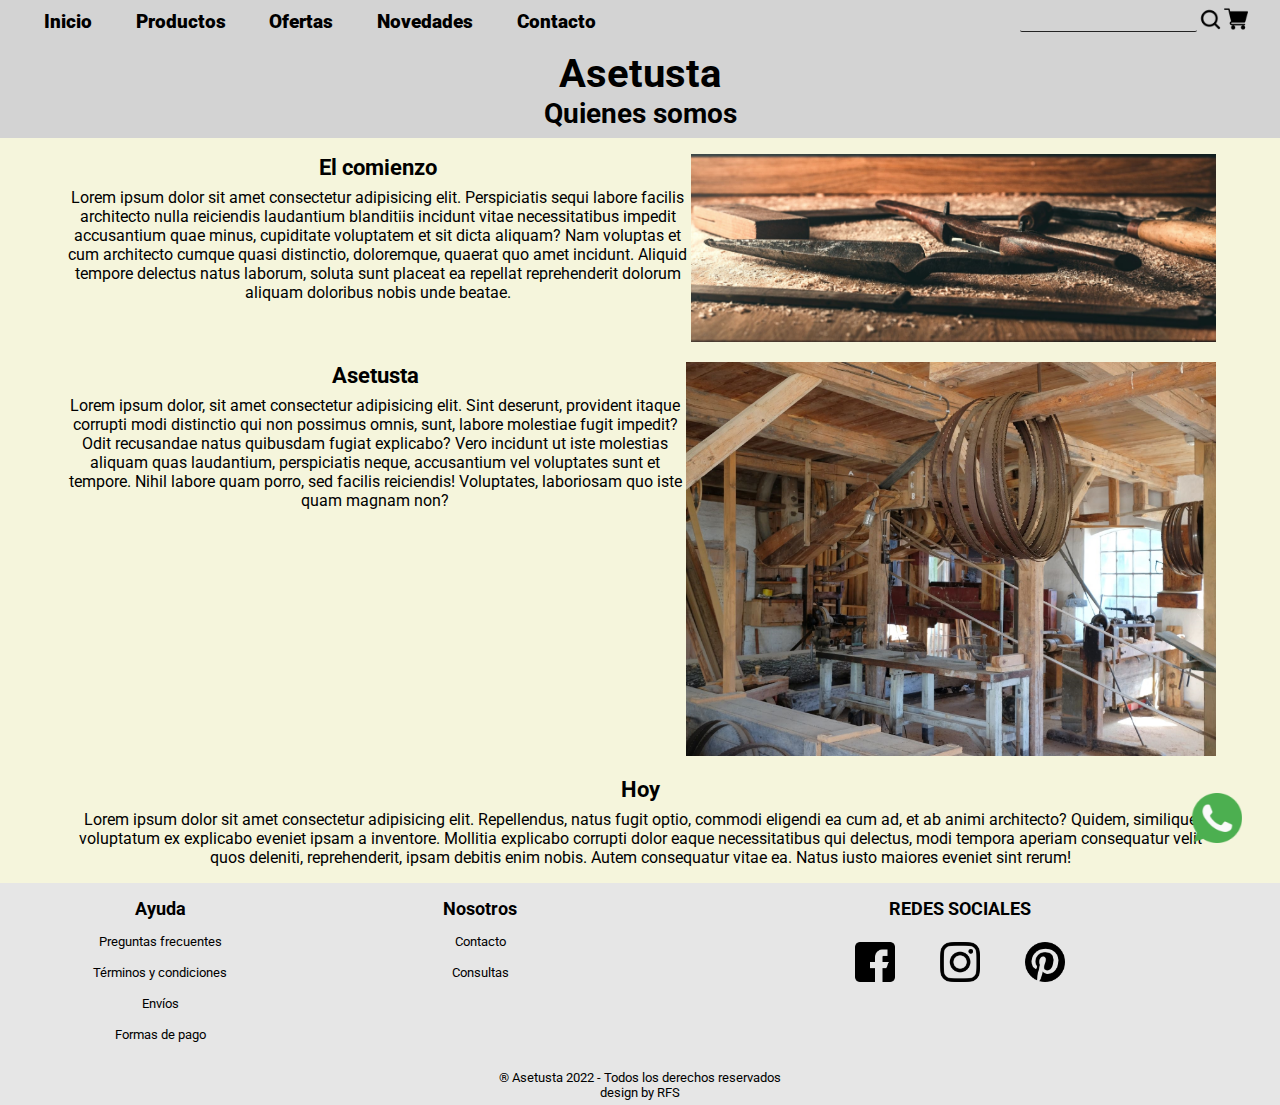
<file: pages/quienessomos.html>
<!DOCTYPE html>
<html lang="en">
<head>
    <meta charset="UTF-8">
    <meta http-equiv="X-UA-Compatible" content="IE=edge">
    <meta name="viewport" content="width=device-width, initial-scale=1.0">
    <link rel="stylesheet" href="../style/style.css">
    <title>Acerca de nosotros</title>
</head>
<body>
    <header>
        <nav>
            <ul>
                <li class="itemMenu">
                    <a href="../index.html">
                        Inicio
                    </a>
                </li>
                <li class="itemMenu">
                    <a href="productos.html">
                        Productos
                    </a>
                </li>
                <li class="itemMenu">
                    <a href="ofertas.html">
                        Ofertas
                    </a>
                </li>
                <li class="itemMenu">
                    <a href="novedades.html">
                        Novedades
                    </a>
                </li>
                <li class="itemMenu">
                    <a href="contacto.html">
                        Contacto
                    </a>
                </li>
            </ul>
        </nav>
        <div class="tituloSubtitulo">
            <h1>
                <a href="../index.html">
                    Asetusta
                </a>
            </h1>
            <h2 class="tituloSeccion"> Quienes somos </h2>
        </div>
        <div class="comprasBusqueda">
            <div class="busqueda">
                <input class="cuadroBusqueda" type="text">
                <a href="#">
                    <img class="lupa" src="../icons/magnifying-glass.png" alt="imagen de una lupa">
                </a>
            </div>
            <div class="compras">
                <a href="#">
                    <img class="imgCarro" src="../icons/shopping-cart.png" alt="imagen de un carro de compras">
                </a>
            </div>
        </div>
    </header>
    <main>
        <div class="quienesSomos">
            <div class="quienes quienesComienzo">
                <div class="quienesTexto">
                    <h3 class="subtitulosMain">El comienzo</h3>
                    <p>Lorem ipsum dolor sit amet consectetur adipisicing elit. Perspiciatis sequi labore facilis architecto nulla reiciendis laudantium blanditiis incidunt vitae necessitatibus impedit accusantium quae minus, cupiditate voluptatem et sit dicta aliquam?
                    Nam voluptas et cum architecto cumque quasi distinctio, doloremque, quaerat quo amet incidunt. Aliquid tempore delectus natus laborum, soluta sunt placeat ea repellat reprehenderit dolorum aliquam doloribus nobis unde beatae.</p>
                </div>
                <div class="quienesImagen">
                    <img class="imgComienzos" src="../img/comienzos.jpg" alt="herramientas básicas de carpintería">
                </div>
            </div>
            <div class="quienes">
                <div class="quienesTexto">
                    <h3 class="subtitulosMain">Asetusta</h3>
                    <p>Lorem ipsum dolor, sit amet consectetur adipisicing elit. Sint deserunt, provident itaque corrupti modi distinctio qui non possimus omnis, sunt, labore molestiae fugit impedit? Odit recusandae natus quibusdam fugiat explicabo?
                    Vero incidunt ut iste molestias aliquam quas laudantium, perspiciatis neque, accusantium vel voluptates sunt et tempore. Nihil labore quam porro, sed facilis reiciendis! Voluptates, laboriosam quo iste quam magnam non?
                    </p>
                </div>
                <div class="quienesImagen">
                    <img class="imgAsetusta" src="../img/asetusta.jpg" alt="taller de carpintería">
                </div>
            </div>
            <div class="quienes">
                <div class="quienesTexto quienesHoy">
                    <h3 class="subtitulosMain">Hoy</h3>
                    <p>Lorem ipsum dolor sit amet consectetur adipisicing elit. Repellendus, natus fugit optio, commodi eligendi ea cum ad, et ab animi architecto? Quidem, similique voluptatum ex explicabo eveniet ipsam a inventore.
                    Mollitia explicabo corrupti dolor eaque necessitatibus qui delectus, modi tempora aperiam consequatur velit quos deleniti, reprehenderit, ipsam debitis enim nobis. Autem consequatur vitae ea. Natus iusto maiores eveniet sint rerum!</p>
                </div>
            </div>
        </div>
    </main>
    <footer>
        <div class="divsFooter">
            <div class="ayuda">
                <h4>
                    Ayuda
                </h4>
                <ul>
                    <li>
                        <a href="faq.html">Preguntas frecuentes</a>
                    </li>
                    <li>
                        <a href="">Términos y condiciones</a>
                    </li>
                    <li>
                        <a href="">Envíos</a>
                    </li>
                    <li>
                        <a href="">Formas de pago</a>
                    </li>
                </ul>
            </div>
            <div class="nosotros">
                <h4>
                    Nosotros
                </h4>
                <ul>
                    <li>
                        <a href="contacto.html">Contacto</a>
                    </li>
                    <li>
                        <a href="mailto:info@asetusta.com">Consultas</a>
                    </li>
                </ul>
            </div>
            <div class="redesSociales">
                <h4 class="titRedes">REDES SOCIALES</h4>
                <div class="linksRedes">
                    <a href="https://www.facebook.com" target="_blank">
                        <img class="redes facebook" src="../icons/facebook.png" alt="Link a nuestro facebook">
                    </a>
                    <a href="https://www.instagram.com" target="_blank">
                        <img class="redes instagram" src="../icons/instagram.png" alt="Link a nuestro instagram">
                    </a>
                    <a href="https://www.pinterest.com" target="_blank">
                        <img class="redes pinterest" src="../icons/pinterest.png" alt="Link a nuestro pinterest">
                    </a>
                    <a class="botonWhatsapp" href="https://web.whatsapp.com" target="_blank">
                        <img class="redes whatsapp" src="../icons/whatsapp.png" alt="Hablanos por whatsApp">
                    </a>
                </div>
            </div>
        </div>
        <div class="credits">
            <p>® Asetusta 2022 - Todos los derechos reservados</p>
            <p>design by <a href="mailto:suarezramirof@gmail.com">RFS</a></p>
        </div>
    </footer>
</body>
</html>
</file>
<file: style/style.css>
@import url('https://fonts.googleapis.com/css2?family=Roboto&display=swap');

*{
    margin: 0;
    padding: 0;
    box-sizing: border-box;
    list-style-type: none;
    font-family: 'Roboto', sans-serif;
}

/* Header */

header {
    position: sticky;
    display: grid;
    grid-template-areas: "empty title search"
                         "menu menu menu";
    grid-template-columns: 1.3fr 1.4fr 1.3fr;
    top: 0;
    z-index: 10;
    background-color: lightgray;
    height: fit-content;
}

nav {
    background-color: rgb(222, 222, 222);
    grid-area: menu;
}

nav ul {
    display: flex;
    justify-content: space-evenly;
}

nav ul li {
    z-index: 11;
    font-weight: 900;
    padding: 0.6rem 0;
    font-size: 0.8rem;
}

.tituloSubtitulo {
    grid-area: title;
}

h1 {
    padding-top: 0.5rem;
    text-align: center;
    font-size: 2rem;
}

.tituloSeccion {
    text-align: center;
    font-size: 1.2rem;
    padding-bottom: 0.5rem;
}

.comprasBusqueda {
    display: flex;
    grid-area: search;
    justify-content: center;
}

.busqueda input {
    display: none;
}

.imgCarro{
    height: 1.5rem;
}

.lupa{
    height: 1.7rem;
}

.busqueda {
    display: flex;
    align-items: center;
}

.compras {
    display: flex;
    align-items: center;
}

.cuadroBusqueda {
    background-color: transparent;
    border: none;
    border-bottom: 1px solid rgb(35, 35, 35);
    line-height: 20px;
    border-radius: 2px;
}

@media (min-width: 1000px) {
    header {
        grid-template-areas: "menu menu search"
                             "empty title nada";
    }
    nav {
        background-color: lightgray;
    }

    .comprasBusqueda {
        justify-content: flex-end;
        margin-right: 2rem;
    }

    .busqueda input {
        display: initial;
    }
    header nav ul a {
        font-size: 1.2rem;
    }
    h1 {
        font-size: 2.5rem;
    }
    .tituloSeccion {
        font-size: 1.75rem;
    }
    nav ul {
        max-width: 40rem;
    }
}

/* main */

main {
    background-color: beige;
    min-height: 45vh;
}

.subtitulosMain {
    font-size: 1.2rem;
    text-decoration: none;
    text-align: center;
    padding: 1rem 0 1rem 0;
}
@media (min-width: 1000px) {
    .subtitulosMain {
        font-size: 1.4rem;
        padding: 1rem 0 2rem 0;
    }
}


/* Index */

.seccionInicio{
    width: 100%;
    display: flex;
    flex-direction: column;
    align-items: center;
    padding: 0 0 8vh 0
}

.linkMainInicio {
    width: 80%;
}

.linkFotoInicio {
    width: 100%;
}

a {
    text-decoration: none;
    color: black;
}

@media (min-width: 1000px) {
    .contIndex {
        display: grid;
        grid-template-columns: 1fr 1fr 1fr;
    }

    .linkMainInicio {
        width: 90%;
        padding-top: 2rem;
    }
}

/* Productos */

.imagenesProductos {
    display: grid;
    gap: 1rem;
    grid-template-columns: 1fr 1fr;
    width: 90vw;
    justify-items: center;
    margin: 0 auto;
    padding-bottom: 1.5rem;
} 

.imagenesProductos a p {
    text-align: center;
    font-size: 0.9rem;
}

.nombreProducto {
    font-weight: 800;
}

.imagenesProductos a {
    width: 100%;
}

.imagenesProductos img {
    width: 100%;
}

.ancla {
    position: relative;
    top: -160px;
}

@media (min-width: 1000px) {
    .imagenesProductos {
        grid-template-columns: repeat(4,1fr);
    }

    .ancla {
        top: -210px;
    }
}

/* Footer */

footer {
    background-color: rgb(230, 230, 230);
    display: grid;
    grid-template-rows: 3fr 1fr;
}

.divsFooter {
    display: flex;
    flex-direction: column;
    align-items: center;
    text-align: center;
}

.divsFooter h4 {
    font-size: 1.1rem;
    padding-top: 1rem;
    padding-bottom: 0.4rem;
}

.divsFooter li {
    padding: 0.5rem 0;
}

.titRedes {
    margin-bottom: 1rem;
    margin-top: 1rem;
}

.linksRedes {
    display: flex;
    justify-content:space-around;
    width: 40vw;
}

.redes {
    height: 40px;
}

.whatsapp {
    height: 50px;
}

.botonWhatsapp {
    position: fixed;
    bottom: 6vh;
    right: 3vw;
    z-index: 12;
}

.credits {
    text-align: center;
    font-size: 0.8rem;
    padding-top: 1rem;
    align-self: center;
}

@media (min-width: 1000px) {
    .divsFooter{
    display: grid;
    grid-template-areas: "ayuda redes blank"
                         "nosotros redes blank";
    grid-template-columns: 1fr 1fr 2fr;
    font-size: 0.8rem;
    align-items: start;
    justify-items: center;
    } 

    .titRedes {
        margin: 0 0 1rem 0;
    }

    .linksRedes {
        width: 20vw;
        min-width: 150px;
    }
}


/* Ofertas */

.oferta{
    display: grid;
    grid-template-areas: "img texto"
                         "compra compra";
    grid-template-columns: 1fr 1fr;
    grid-template-rows: 9fr 2fr;
    height: fit-content;
}

.imgOferta {
    width: 80%;
    justify-self: center;
    padding: 3vh 0 0 0;
    grid-area: img;
}

.imgOferta img {
    width: 100%;
    border-radius: 1rem;
}

.infoCompra {
    height: 90%;
    width: 90%;
    grid-area: texto;
}

.infoOferta h3 {
    padding-top: 3vh;
    padding-bottom: 0.5rem;
}

.infoOferta {
    font-size: 0.9rem;
}

.compraOferta {
    grid-area: compra;
    align-self: center;
}

.agrCarrOfertas {
    padding-top: 0.5rem;
    display: flex;
    align-items: center;
    justify-content: center;
}

.carritoOfertas {
    width: 2rem;
}

@media (min-width: 1000px) {
    .oferta {
        grid-template-areas: "img texto"
                             "img compra";
        grid-template-columns: 1fr 3fr;
        padding-bottom: 1rem;
    }
    .agrCarrOfertas {
        justify-content: flex-start;
    }
}

/* quienes somos */

.quienes {
    text-align: center;
    width: 90%;
    margin: auto;
}

.quienesTexto h3 {
    padding-bottom: 0.5rem;
}

.quienesHoy {
    padding-bottom: 1rem;
}

.quienesImagen {
    margin-top: 1rem;
}

.quienes img {
    width: 100%;
}

@media (min-width: 1000px) {
    .quienes {
        display: grid;
        grid-template-areas: "texto imagen"
                             "texto imagen"
                             "texto imagen";
    }

}

/* Contacto */

.formContacto {
    padding: 1rem;
}

.formElements {
    display: grid;
    grid-template-columns: 1fr 4fr;
    margin:0.75rem;
}

.divEnviar {
    text-align: center;
}

.enviarForm {
    min-width: 15vw;
    height: 1.5rem;
    border-radius: 0.5rem;
    margin-bottom: 0.8rem;
}

.mensaje {
    min-height: 40vw;
}

.itemsContacto {
    padding: 1rem 0;
    width: 60vw;
    margin: auto;
    display: grid;
    grid-template-columns: auto auto;
    gap: 1rem;
}

.iconoContacto {
    width: 2.5rem;
}

.infoContacto {
    display: flex;
    flex-direction: column;
    justify-content: center;
}

.infoContacto p {
    width: fit-content;
}

@media (min-width: 1000px) {
    .mainContacto {
        display: flex;
    }
    .formContacto {
        width: 60vw;
    }
    .mensaje {
        min-height: 20vw;
    }
    .itemsContacto {
        width: auto;
    }
}


/* novedades */

.novedad {
    display: grid;
    grid-template-areas: "titulo titulo"
                         "imagen texto";
}

.novedadSegunda {
    grid-template-columns: 1fr 1fr;
}

.novedad .imgNovedad {
    grid-area: imagen;
    margin: 0 1rem 1rem 1rem;
}

.novedadSegunda .imgNovedad {
    align-self: center;
}

.novedad h2 {
    grid-area: titulo;
}

.novedad .txtNovedad {
    grid-area: texto;
    margin: 0 1rem 1rem 1rem;
}

.novedad img {
    width: 100%;
    border-radius: 1rem;
}
</file>
